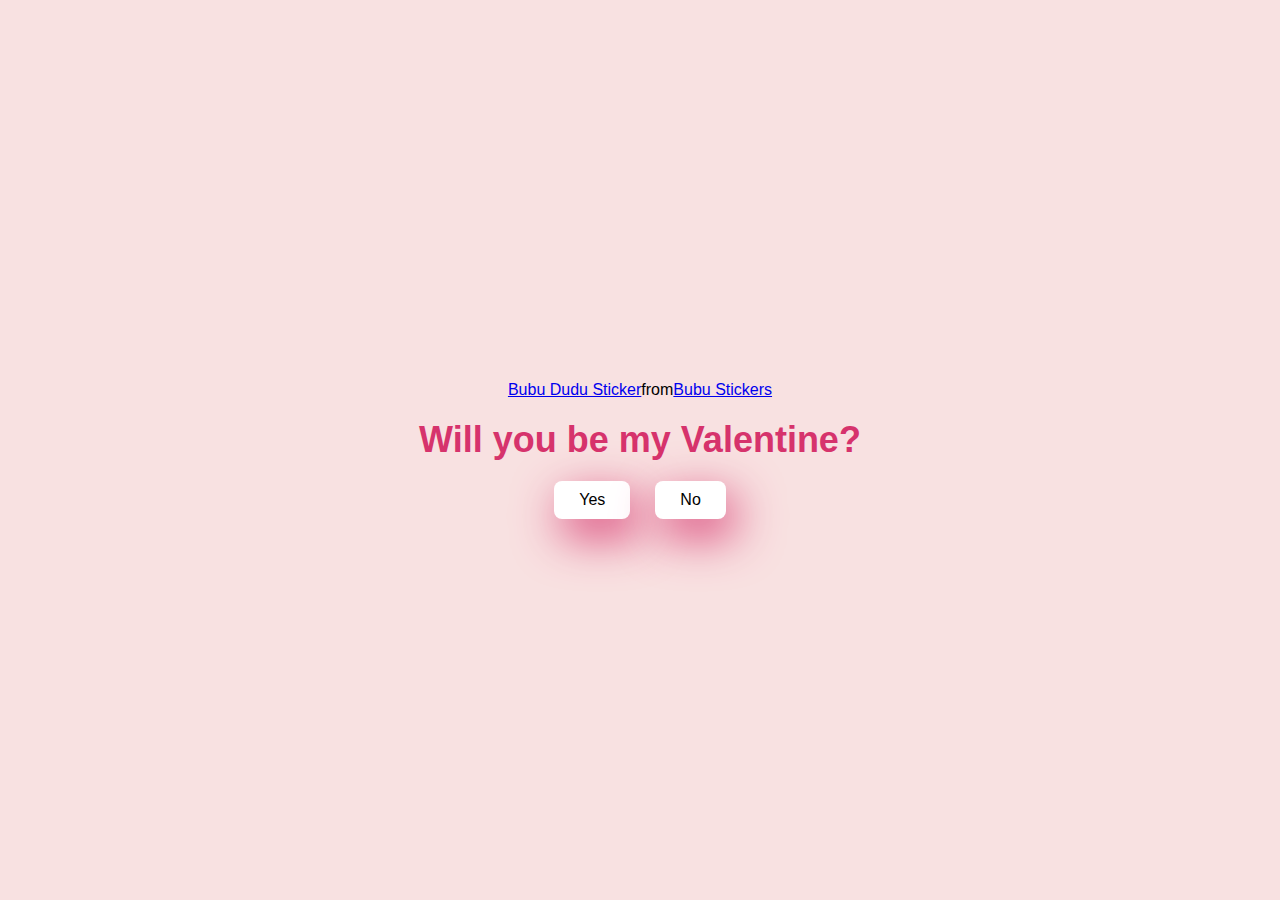
<file: index.html>
<!-- This is a comment -->
<!DOCTYPE html>
<html lang="en">
<head>
    <meta charset="UTF-8">
    <meta name="viewport" content="width=device-width, initial-scale=1.0"> <!-- Makes the page responsive on mobile devices -->
    <title>A Valentines Question For Leo </title> <!-- title for browser tab-->
    <link rel="stylesheet" href="styles.css"> <!-- Link to the CSS file -->
</head>
<body>
    <!-- Main content section -->
    <div id="content">
        <!-- Image (GIF) section, make sure CSS targets the .tenor-gif-embed if you want to control the size.-->
        <div class="tenor-gif-embed gif-index" data-postid="13074631538303012999" data-share-method="host" data-aspect-ratio="1.00671"
         data-width="100%"><a href="https://tenor.com/view/bubu-dudu-bubu-dudu-bear-panda-gif-13074631538303012999">Bubu Dudu Sticker</a>
         from <a href="https://tenor.com/search/bubu-stickers">Bubu Stickers</a></div> <script type="text/javascript" async src="https://tenor.com/embed.js"></script>
        <h1>Will you be my Valentine?</h1> <!-- header text -->
        
        <!-- Buttons for user interaction -->

            <div class="btn"> 
                <a href="yes.html">Yes</a>
                <a href="no1.html">No</a>
            </div>
    </div>

    <!-- Link to the JavaScript file -->
    <script src="script.js"></script>
</body>
</html>
</file>
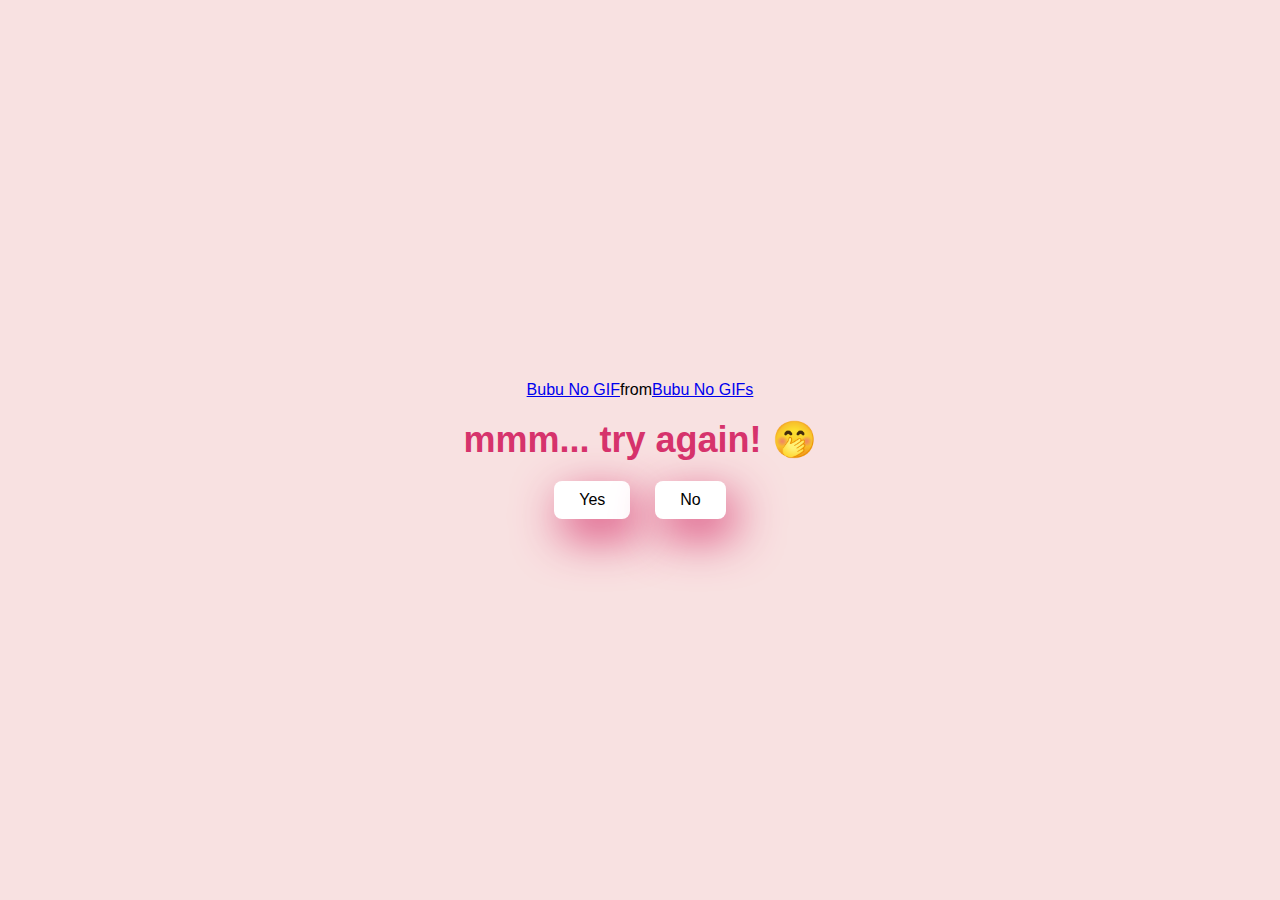
<file: no1.html>
<!-- This is a comment -->
<!DOCTYPE html>
<html lang="en">
<head>
    <meta charset="UTF-8">
    <meta name="viewport" content="width=device-width, initial-scale=1.0"> <!-- Makes the page responsive on mobile devices -->
    <title>A Valentines Question For Leo </title> <!-- title for browser tab-->
    <link rel="stylesheet" href="styles.css"> <!-- Link to the CSS file -->
</head>
<body>
    <!-- Main content section -->
    <div id="content">
        <div class="tenor-gif-embed gif-no1" data-postid="7247021650624689412" data-share-method="host" data-aspect-ratio="1.19205" data-width="100%"><a href="https://tenor.com/view/bubu-no-gif-7247021650624689412">Bubu No GIF</a>from <a href="https://tenor.com/search/bubu+no-gifs">Bubu No GIFs</a></div> <script type="text/javascript" async src="https://tenor.com/embed.js"></script>
        <h1>mmm... try again! 🤭</h1> <!-- header text -->
        
        <!-- Buttons for user interaction -->

            <div class="btn"> 
                <a href="yes.html">Yes</a>
                <a href="no2.html">No</a>
            </div>
    </div>

    <!-- Link to the JavaScript file -->
    <script src="script.js"></script>
</body>
</html>
</file>
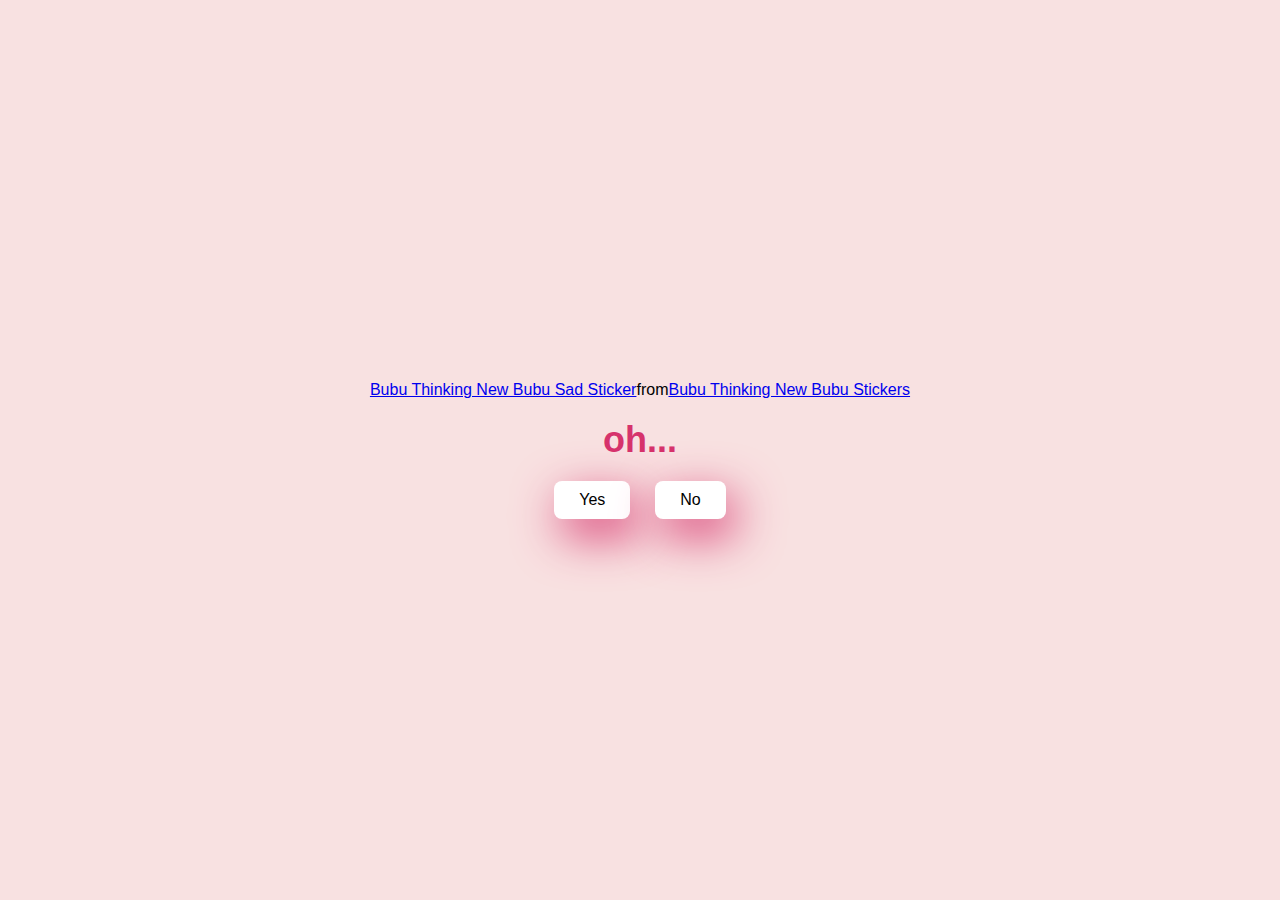
<file: no2.html>
<!-- This is a comment -->
<!DOCTYPE html>
<html lang="en">
<head>
    <meta charset="UTF-8">
    <meta name="viewport" content="width=device-width, initial-scale=1.0"> <!-- Makes the page responsive on mobile devices -->
    <title>A Valentines Question For Leo </title> <!-- title for browser tab-->
    <link rel="stylesheet" href="styles.css"> <!-- Link to the CSS file -->
</head>
<body>
    <!-- Main content section -->
    <div id="content">
        <div class="tenor-gif-embed gif-no2" data-postid="1605611727412445879" data-share-method="host" data-aspect-ratio="1.00917" data-width="100%"><a href="https://tenor.com/view/bubu-thinking-new-bubu-sad-not-happy-what-to-do-what-now-gif-1605611727412445879">Bubu Thinking New Bubu Sad Sticker</a>from <a href="https://tenor.com/search/bubu+thinking+new+bubu-stickers">Bubu Thinking New Bubu Stickers</a></div> <script type="text/javascript" async src="https://tenor.com/embed.js"></script>
        <h1>oh... </h1> <!-- header text -->
        
        <!-- Buttons for user interaction -->

            <div class="btn"> 
                <a href="yes.html">Yes</a>
                <a href="no3.html">No</a>
            </div>
    </div>

    <!-- Link to the JavaScript file -->
    <script src="script.js"></script>
</body>
</html>
</file>
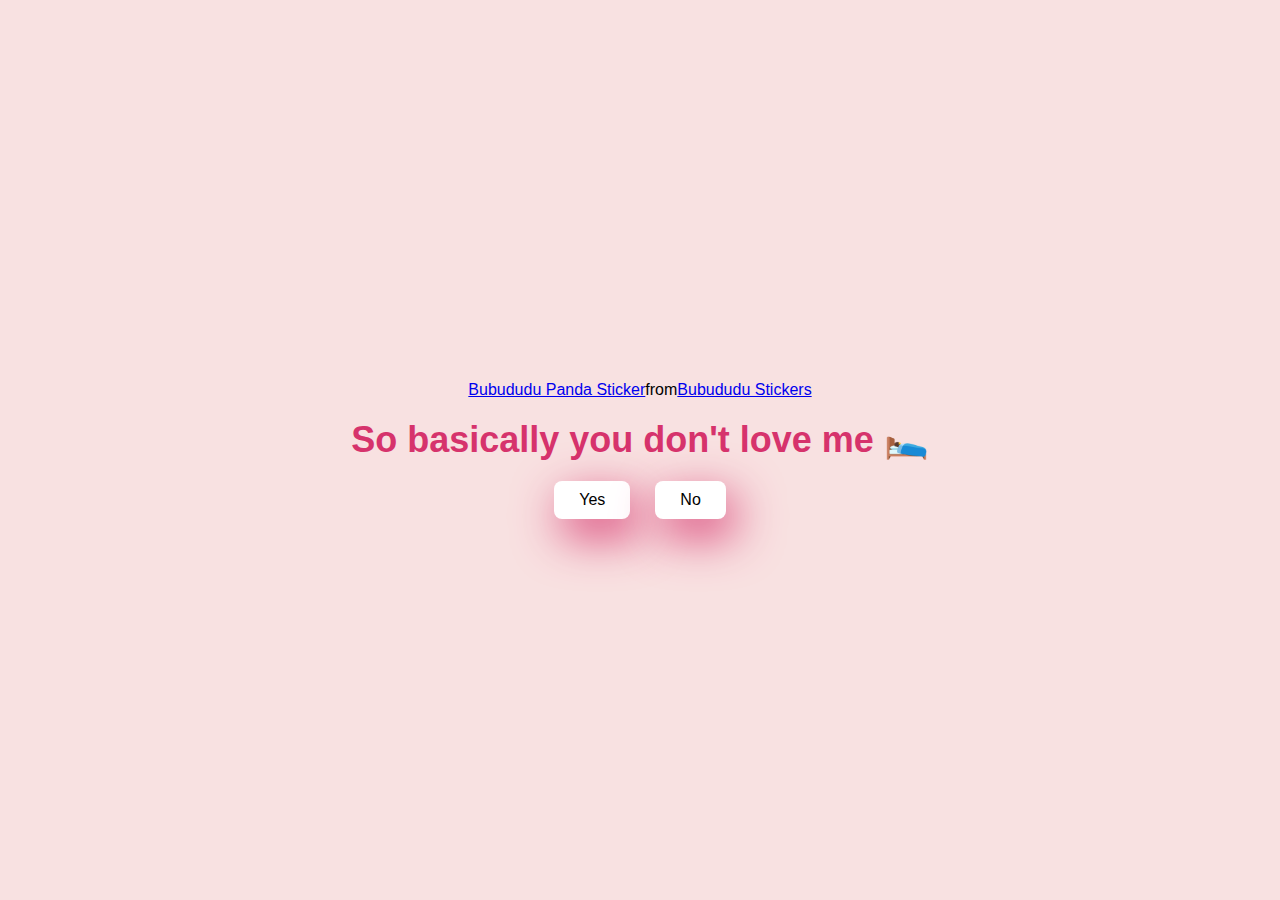
<file: no3.html>
<!-- This is a comment -->
<!DOCTYPE html>
<html lang="en">
<head>
    <meta charset="UTF-8">
    <meta name="viewport" content="width=device-width, initial-scale=1.0"> <!-- Makes the page responsive on mobile devices -->
    <title>A Valentines Question For Leo </title> <!-- title for browser tab-->
    <link rel="stylesheet" href="styles.css"> <!-- Link to the CSS file -->
</head>
<body>
    <!-- Main content section -->
    <div id="content">
        <div class="tenor-gif-embed gif-no3" data-postid="21332102" data-share-method="host" data-aspect-ratio="1" data-width="100%"><a href="https://tenor.com/view/bubududu-panda-gif-21332102">Bubududu Panda Sticker</a>from <a href="https://tenor.com/search/bubududu-stickers">Bubududu Stickers</a></div> <script type="text/javascript" async src="https://tenor.com/embed.js"></script>
        <h1> So basically you don't love me 🛌 </h1> <!-- header text -->
        
        <!-- Buttons for user interaction -->

            <div class="btn"> 
                <a href="yes.html">Yes</a>
                <a href="#" id="move-random">No</a>
            </div>
    </div>

    <!-- Link to the JavaScript file -->
    <script src="script.js"></script>
</body>
</html>
</file>
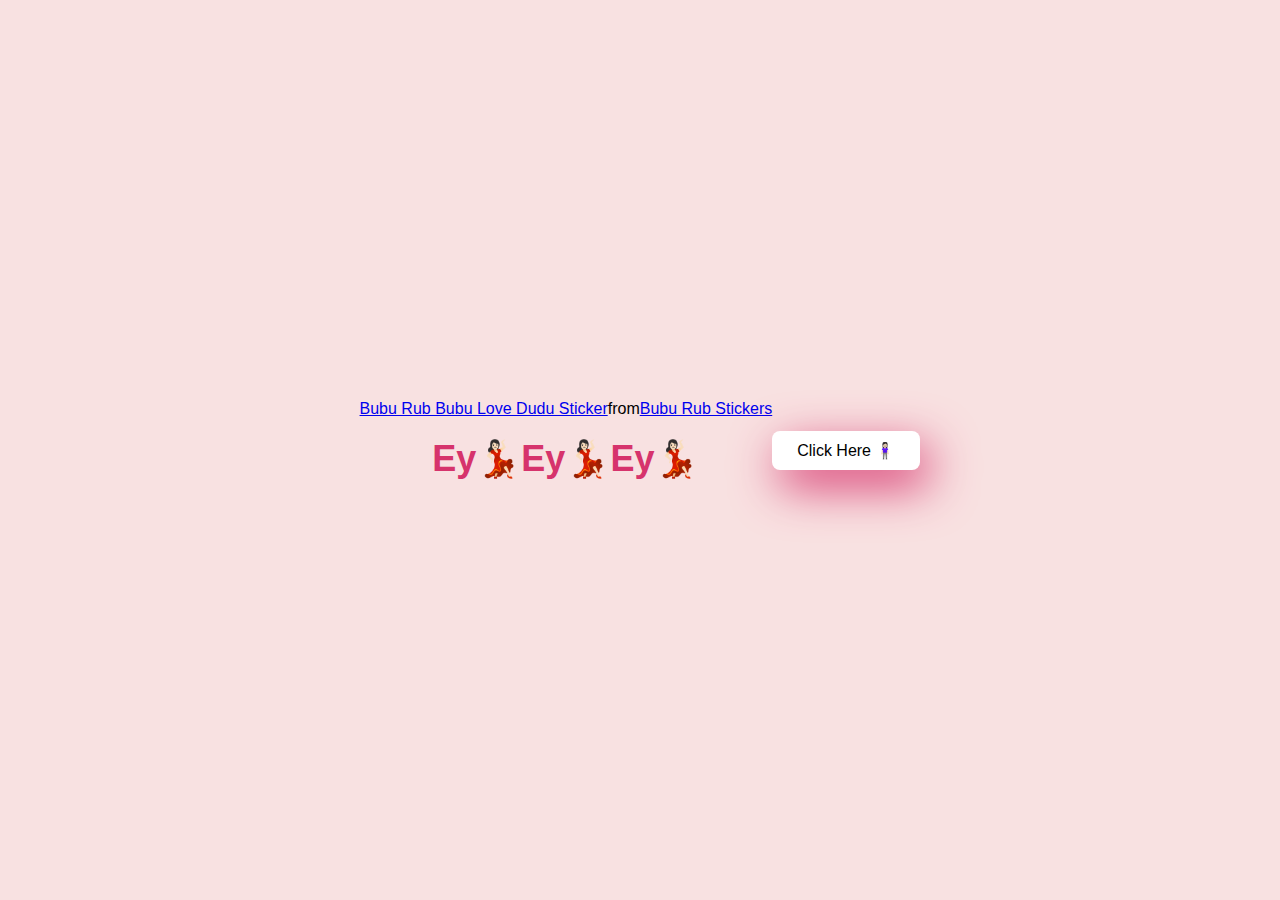
<file: yes.html>
<!-- This is a comment -->
<!DOCTYPE html>
<html lang="en">
<head>
    <meta charset="UTF-8">
    <meta name="viewport" content="width=device-width, initial-scale=1.0"> <!-- Makes the page responsive on mobile devices -->
    <title>A Valentines Question For Leo </title> <!-- title for browser tab-->
    <link rel="stylesheet" href="styles.css"> <!-- Link to the CSS file -->
</head>
<body>
    <!-- Main content section -->
    <div id="content">
        <!-- Image (GIF) section, make sure CSS targets the .tenor-gif-embed if you want to control the size.-->
        <div class="tenor-gif-embed gif-yes" data-postid="7402501822404747417" data-share-method="host" data-aspect-ratio="0.991667" data-width="100%"><a href="https://tenor.com/view/bubu-rub-bubu-love-dudu-bubu-sweet-bubu-cuddle-bubu-dudu-sweet-gif-7402501822404747417">Bubu Rub Bubu Love Dudu Sticker</a>from <a href="https://tenor.com/search/bubu+rub-stickers">Bubu Rub Stickers</a></div> <script type="text/javascript" async src="https://tenor.com/embed.js"></script>
        <h1>Ey💃🏻Ey💃🏻Ey💃🏻</h1> <!-- header text -->
    </div>

    <div class="pics"> 
        <a href="pics.html">Click Here 🧍🏻‍♀️</a>
    </div>

    <!-- Link to the JavaScript file -->
    <script src="script.js"></script>
</body>
</html>
</file>
<file: styles.css>
/* General styling for the body */
*{
    margin: 0;
    padding: 0;
    box-sizing: border-box; /* padding and borders are included in the elemtns total width and height*/
    font-family: Arial, sans-serif; /*second one is a back up default*/
}

body {
    min-height: 100vh; /*view port height*/
    display: flex;
    justify-content: center;
    align-items: center;
    background-color: #f8e1e1; /* Soft pink background */
    text-align: center; /* Center-aligns content */
}


.container{ /* Parent container*/
    display:flex;
    flex-direction: column;
    text-align: center;
    align-items: center;
    gap: 20px;
    max-width: 500px;
    margin: 0 auto;
}

/* Heading styles */
h1 {
    margin-top: 20px;
    color: #d6336c; /* Valentine’s Day pink color */
    font-size: 36px;
    margin-bottom: 20px; /* Space below the heading */
}

/* General styling for GIF containers */
.tenor-gif-embed { 
    display: flex;
    justify-content: center;
    align-items: center;
    margin: 0 auto; /* Center it horizontally */
}

.tenor-gif-embed iframe { /*Rezing of actual GIF*/
    padding-left: 20px;
    padding-right: 20px;
    width: 100%; /*make the gif responsive*/
    max-width: 500px; /* max size for gif */
    height: auto; /*keep aspect ration intact*/
}

.gif-index iframe { /*Rezing of actual GIF*/
    max-width: 500px; /* max size for gif */
}

/* Resizing Specific GIFs */
.gif-index iframe,  /* GIF in index.html */
.gif-yes iframe,    /* GIF in yes.html */
.gif-no1 iframe,    /* GIF in no1.html */
.gif-no2 iframe,    /* GIF in no2.html */
.gif-no3 iframe {   /* GIF in no3.html */
    width: 100%;
    max-width: 500px; /* Set 500px max width */
    height: auto; /* Maintain aspect ratio */
}
.btn {
    display: flex;
    justify-content: center;
    gap: 25px;
}

.btn a {
    text-decoration: none; /* took away underline */
    color: black;
    background: white;
    padding: 10px 25px; /*top/bottom x right/left */
    border-radius: 8px; /* rounded corners */
    box-shadow: .5rem 1rem 3rem #d6336c;

}

.pics {
    display: flex;
    justify-content: center;
    gap: 25px;
}

.pics a {
    text-decoration: none; /* took away underline */
    color: black;
    background: white;
    padding: 10px 25px; /*top/bottom x right/left */
    border-radius: 8px; /* rounded corners */
    box-shadow: .5rem 1rem 3rem #d6336c;

}
</file>
